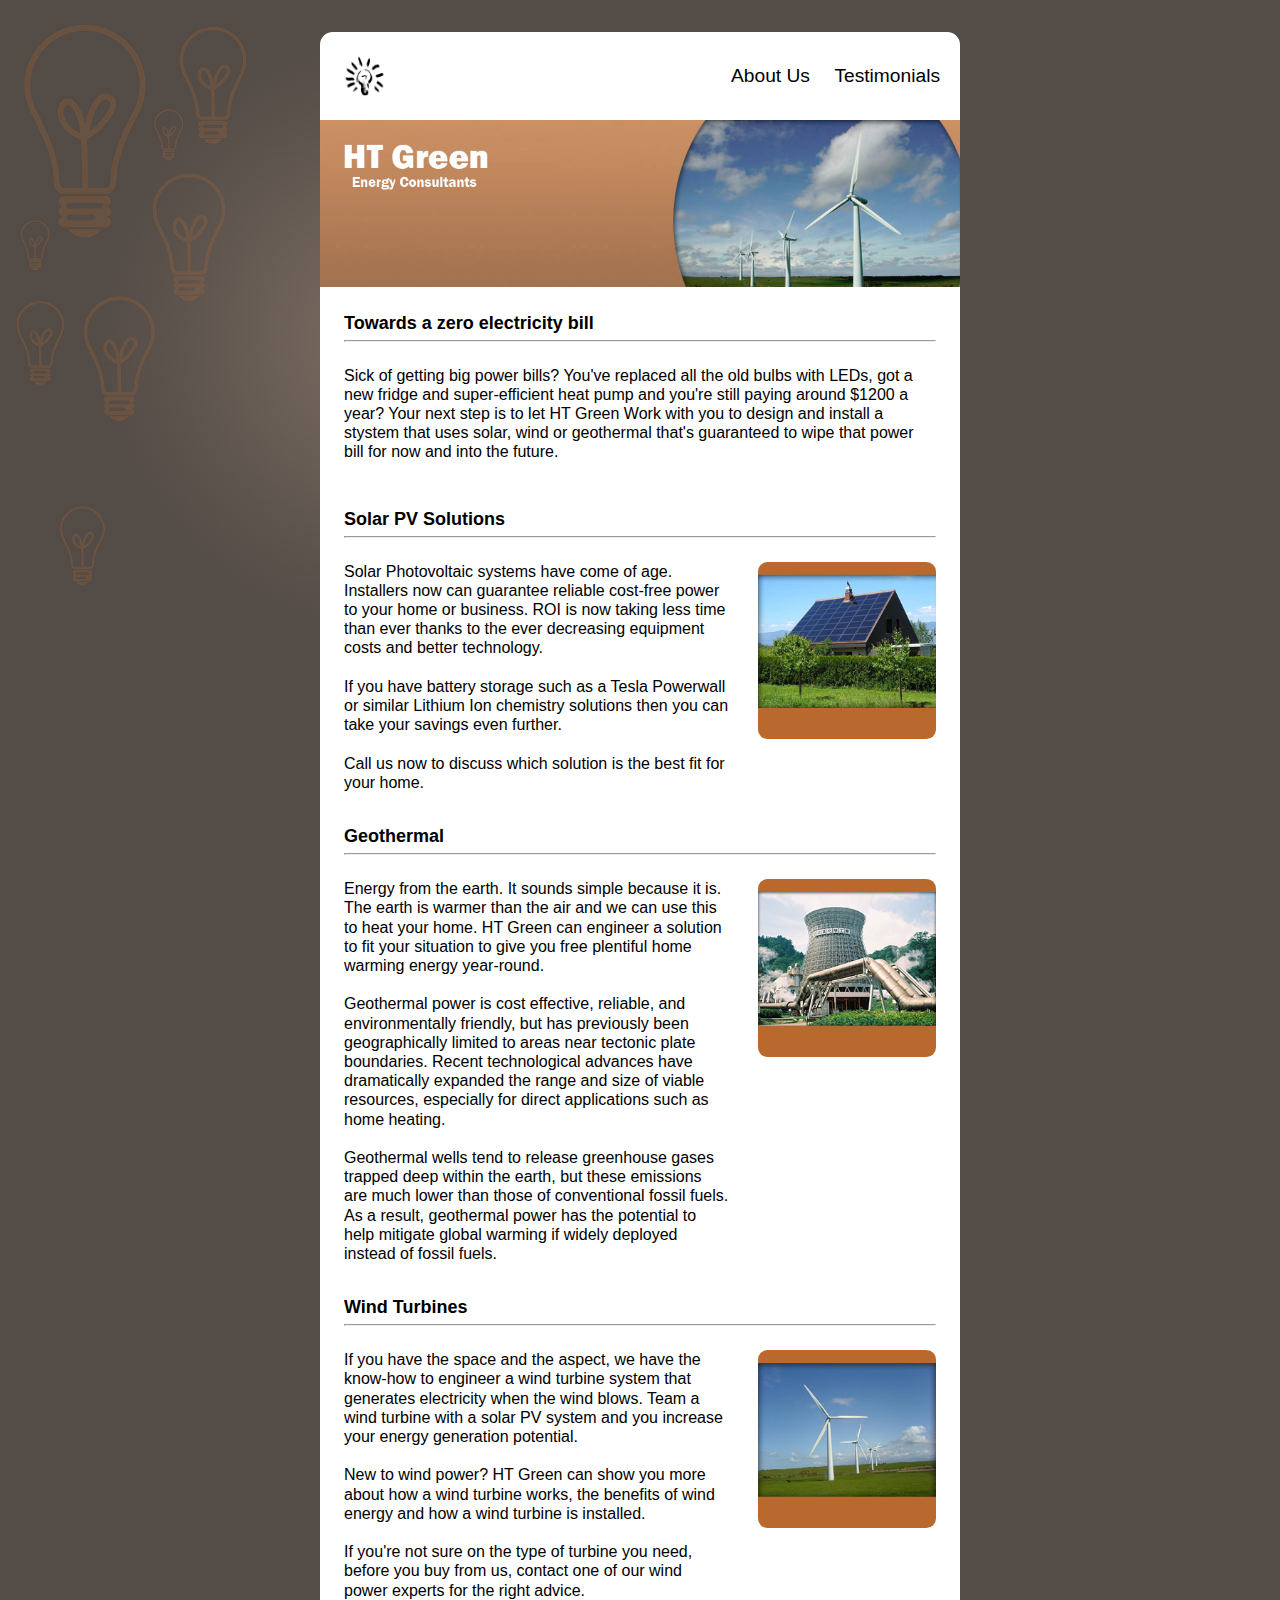
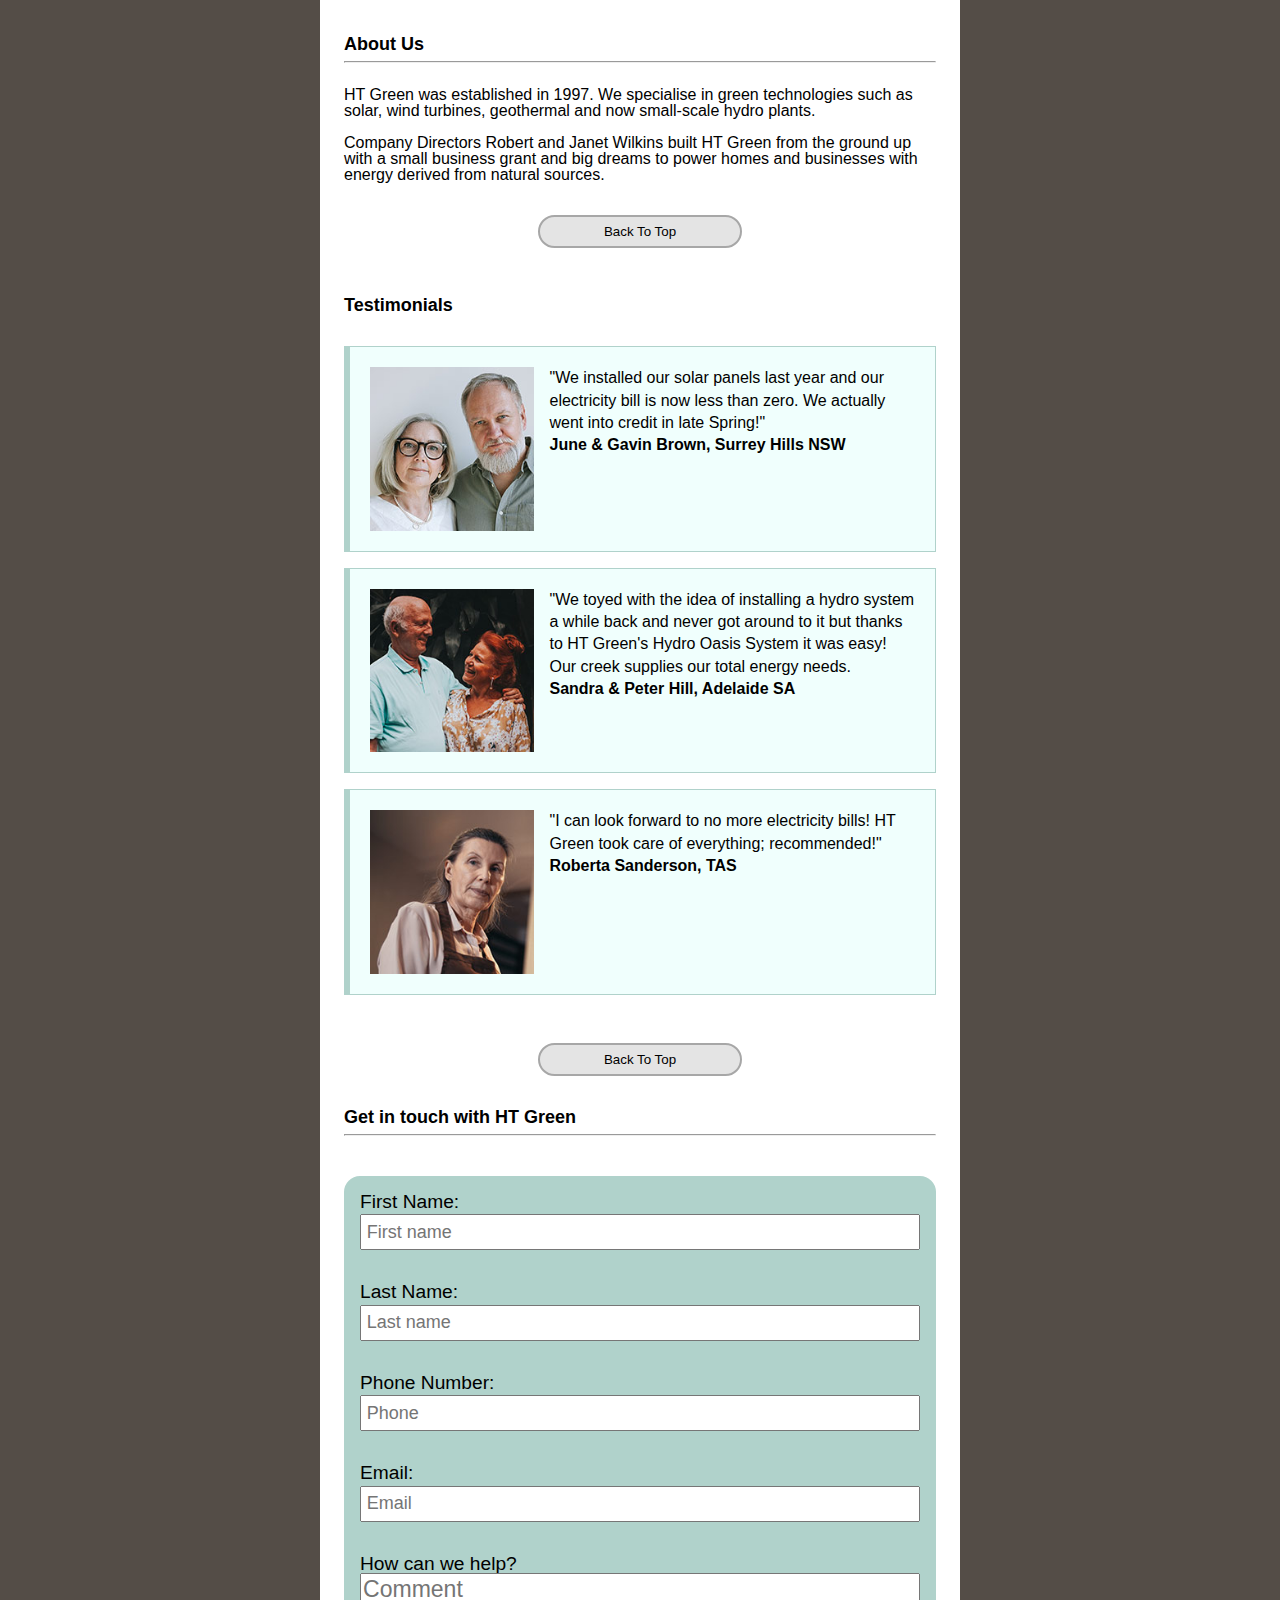
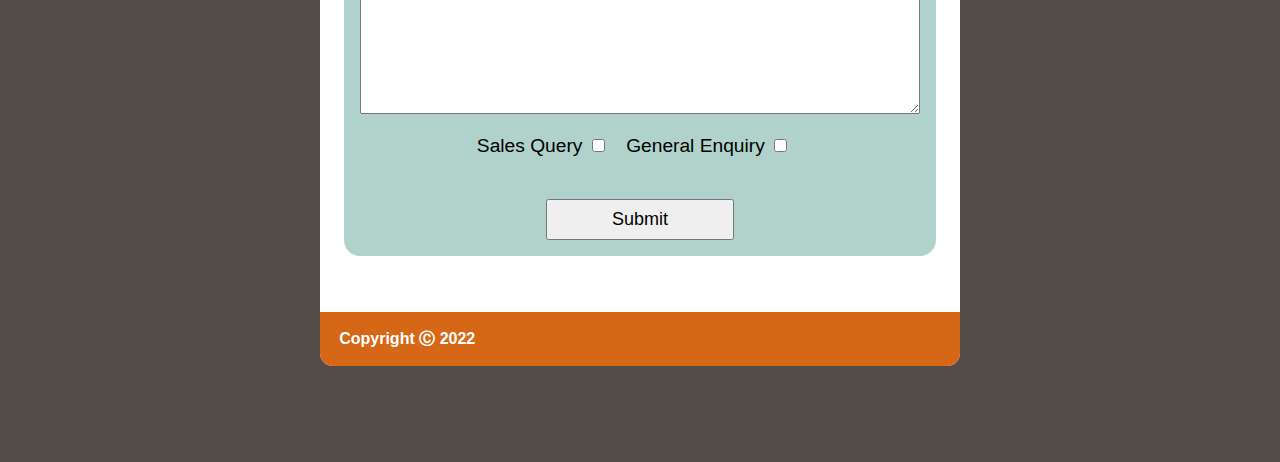
<file: index.html>
<!DOCTYPE html>
<html lang="en">
<head>
    <meta charset="UTF-8">
    <meta http-equiv="X-UA-Compatible" content="IE=edge">
    <meta name="viewport" content="width=device-width, initial-scale=1.0">
    <link href="reset.css" rel="stylesheet" media="screen">
    <link href="green.css" rel="stylesheet" type="text/css">
    <link href="https://fonts.googleapis.com/css2?family=Prompt:wght@200;600&display=swap" rel="stylesheet"> 
    <title>HT Green Energy Consultants</title>
</head>

<body>
    <main>
        <!--Navigation bar and logo-->
        <div class="navbar">
        <img src="images/logo32.png" id="logopic" alt="Lightbulb logo" width="100" height="100">
            <ul>
                <li><a href=#aboutus>About Us</a></li>
                <li><a href=#testimonials>Testimonials</a></li>
            </ul>
        </div>

        <!--Title image-->
        <section class="titleimage">
        <img src="images/htgreen-hero.jpg" alt="HT Green Energy Consultants" width="960" height="250">
        </section>

        <section class="content">

        <!--Main info and images-->
        <article class="information">
            <h2>Towards a zero electricity bill</h2>
            <hr>
            <br>
            <p>Sick of getting big power bills? You've replaced all the old bulbs with LEDs, got a new fridge and super-efficient
            heat pump and you're still paying around $1200 a year? Your next step is to let HT Green Work with you to design and
            install a stystem that uses solar, wind or geothermal that's guaranteed to wipe that power bill for now and into the
            future.
            </p>
        </article>

        <br>
        <br>
        <br>

        <article class="info">
            <h2>Solar PV Solutions</h2>
            <hr>
            <br>
            <p>Solar Photovoltaic systems have come of age. Installers now can guarantee 
            reliable cost-free power to your home or business. ROI is now taking less time 
            than ever thanks to the ever decreasing equipment costs and better technology.

            <br>
            <br>

            If you have battery storage such as a Tesla Powerwall or similar Lithium Ion 
            chemistry solutions then you can take your savings even further.

            <br>
            <br>

            Call us now to discuss which solution is the best fit for your home.
            </p>
            <img src="images/pv250.jpg" id="solarpic" alt="House with Solar Pannels" width="250" height="250">
        </article>

        <br>
        <br>
        <br>

        <article class="info">
            <h2>Geothermal</h2>
            <hr>
            <br>
            <p>Energy from the earth. It sounds simple because it is. The earth is warmer than 
                the air and we can use this to heat your home. HT Green can engineer a solution 
                to fit your situation to give you free plentiful home warming energy year-round.
            <br>
            <br>
                Geothermal power is cost effective, reliable, and environmentally friendly, but 
                has previously been geographically limited to areas near tectonic plate 
                boundaries. Recent technological advances have dramatically expanded the 
                range and size of viable resources, especially for direct applications such as 
                home heating.
            <br>
            <br>
                Geothermal wells tend to release greenhouse gases trapped deep within the 
                earth, but these emissions are much lower than those of conventional fossil fuels. 
                As a result, geothermal power has the potential to help mitigate global warming 
                if widely deployed instead of fossil fuels.
            </p>
            <img src="images/geo250.jpg" id="geopic" alt="Geothermic well" width="250" height="250">
        </article>

        <br>
        <br>
        <br>

        <article class="info">
            <h2>Wind Turbines</h2>
            <hr>
            <br>
            <p>If you have the space and the aspect, we have the know-how to engineer a 
                wind turbine system that generates electricity when the wind blows. Team a 
                wind turbine with a solar PV system and you increase your energy generation 
                potential.
            <br>
            <br>
                New to wind power? HT Green can show you more about how a wind turbine 
                works, the benefits of wind energy and how a wind turbine is installed.<br><br> 
                If you're not sure on the type of turbine you need, before you buy from us, 
                contact one of our wind power experts for the right advice.
            </p>
            <img src="images/turbine250.jpg" id="turbinepic" alt="Wind turbine" width="250" height="250">
        </article>

        <br>
        <br>
        <br>

        <article id="aboutus">
            <h2>About Us</h2>
            <hr>
            <br>
            <p>HT Green was established in 1997. We specialise in green technologies such as solar, wind turbines, geothermal and
            now small-scale hydro plants.
            <br>
            <br>
            <p>Company Directors Robert and Janet Wilkins built HT Green from the ground up with a small business grant and big
                dreams to power homes and businesses with energy derived from natural sources.
            </p>
        </article>

        <br>
        <br>

        <!--Back to top button-->
        <div class="b2top">
        <a href="#logopic" class="backtotop">Back To Top</a>
        </div>
        <br>
        <br>
        <br>
        
        <!--Testimonials-->
        <div id="testimonials">
            <h2>Testimonials</h2>

            <br>
            <br>

            <div class="review">
                <img src="images/j-g-brown-200.jpg" alt="Elderly couple" width="200" height="200">
                <p>"We installed our solar panels last year and our electricity bill is 
                    now less than zero. We actually went into credit in late Spring!"
                </p>
                <p><strong>June & Gavin Brown, Surrey Hills NSW</strong></p>
            </div>

            <br>

            <div class="review">
                <img src="images/s-p-hill-200.jpg" alt="Elderly couple" width="200" height="200">
                <p>"We toyed with the idea of installing a hydro system a while back 
                and never got around to it but thanks to HT Green's Hydro Oasis  
                System it was easy! Our creek supplies our total energy needs.
                </p>
                <p><strong>Sandra & Peter Hill, Adelaide SA</strong></p>
            </div>

            <br>

            <div class="review">
                <img src="images/r-sanderson-200.jpg" alt="Elderly woman" width="200" height="200">
                <p>"I can look forward to no more electricity bills! HT Green took  
                care of everything; recommended!"</p>
                <p><strong>Roberta Sanderson, TAS</strong></p>
            </div>
        </div>

        <br>
        <br>
        <br>

        <!--Back to top button-->
        <div class="b2top">
        <a href="#logopic" class="backtotop">Back To Top</a>
        </div>

        <br><br>

        <section class="getintouch">
        <h2>Get in touch with HT Green</h2>
        <hr>
        <br>
        <form action="thanks.html">
            <div class="userinformation">
            <label for="firstname">First Name:</label>
            <input type="text" id="firstname" name="firstname" placeholder="First name" required>
            <br>
            <label for="lastname">Last Name:</label>
            <input type="text" id="lastname" name="lastname" placeholder="Last name" required>
            <br>
            <label for="phone">Phone Number:</label>
            <input type="text" id="phone" name="phone" placeholder="Phone" required>
            <br>
            <label for="email">Email:</label>
            <input type="email" id="email" name="email" size="30" placeholder="Email" required>
            <br>
            <label for="enquiry">How can we help?</label>
            <textarea id="enquiry" name="enquiry" rows="5" cols="50" placeholder="Comment"></textarea>
            <br><br>
            </div>
            <div class="checkboxes">
            <label for="checkbox1">Sales Query</label>
            <input type="checkbox" id="checkbox1">
            <label for="checkbox2">General Enquiry</label>
            <input type="checkbox" id="checkbox2">
            <br><br>
            </div>
            <div class="buttonclass">
            <button type="submit" value="submit" >Submit</button>
            </div>
             


        </form>

        </section>
        </section>

        <br>
        <br>

        <footer>Copyright Ⓒ 2022</footer>
    </main>   
</body>
</html>

<!--Assesment Checklist
- DONE Coded using Semantic HTML.
- DONE Code supported by meaningful comments.
- DONE Code validated and free from errors.
- DONE Meaningful and correct title, charset and description meta tags included
- DONE Browser encoding set to English.
- DONE Fluid layout tested across browsers and free from errors.
- DONE CSS floats / clearing floats utilised to wrap copy around thumbnail images.
- DONE All assets load.
- DONE All links work.
- DONE Styled using external CSS. No inline or internal CSS.
- DONE Browser reset utilised.
- DONE Flexbox utilised to layout top menu navigation.
- DONE Final UI closely matches high-definition wireframe.
- DONE Custom fonts deployed using Google Fonts. 
- DONE All fonts, margins and padding sizes specified in rems.
- DONE Coded from scratch without using 3rd party frameworks (no Bootstrap, Tailwind or Foundation) and using industry standard IDE.
- DONE Latest version of your chosen IDE configured to use Emmet, Prettier & Live Server extensions.
- DONE Project file and folder names comply with best practice.
- DONE All deliverables submitted on or before the due date.

Forms Task Checklist
- Specify the action attribute to load a "thanks" page; use action="thanks.html" after they've clicked the Submit button.
- DONE Ensure each input has a unique ID.
- DONE Ensure the label for attribute matches the ID ( see video above @ 6 mins for detail on this) 
- DONE Correct input type for the data ( this triggers simple browser input validation functionality )
- DONE Name attribute; although not utilised here, this will be needed so server-side code can process the input (see above video @10 mins for more detail)
- DONE Add placeholder text to help usability (see video above @ 23 mins for more detail)
- DONE Your form adheres to effective layout hierarchy (important inputs should come first, such as first name, last name followed by less important inputs)
- DONE Use the required attribute on each input to "trigger" empty field alerts (see video @ 28 mins)
- DONE Include a Submit button
-->
</file>
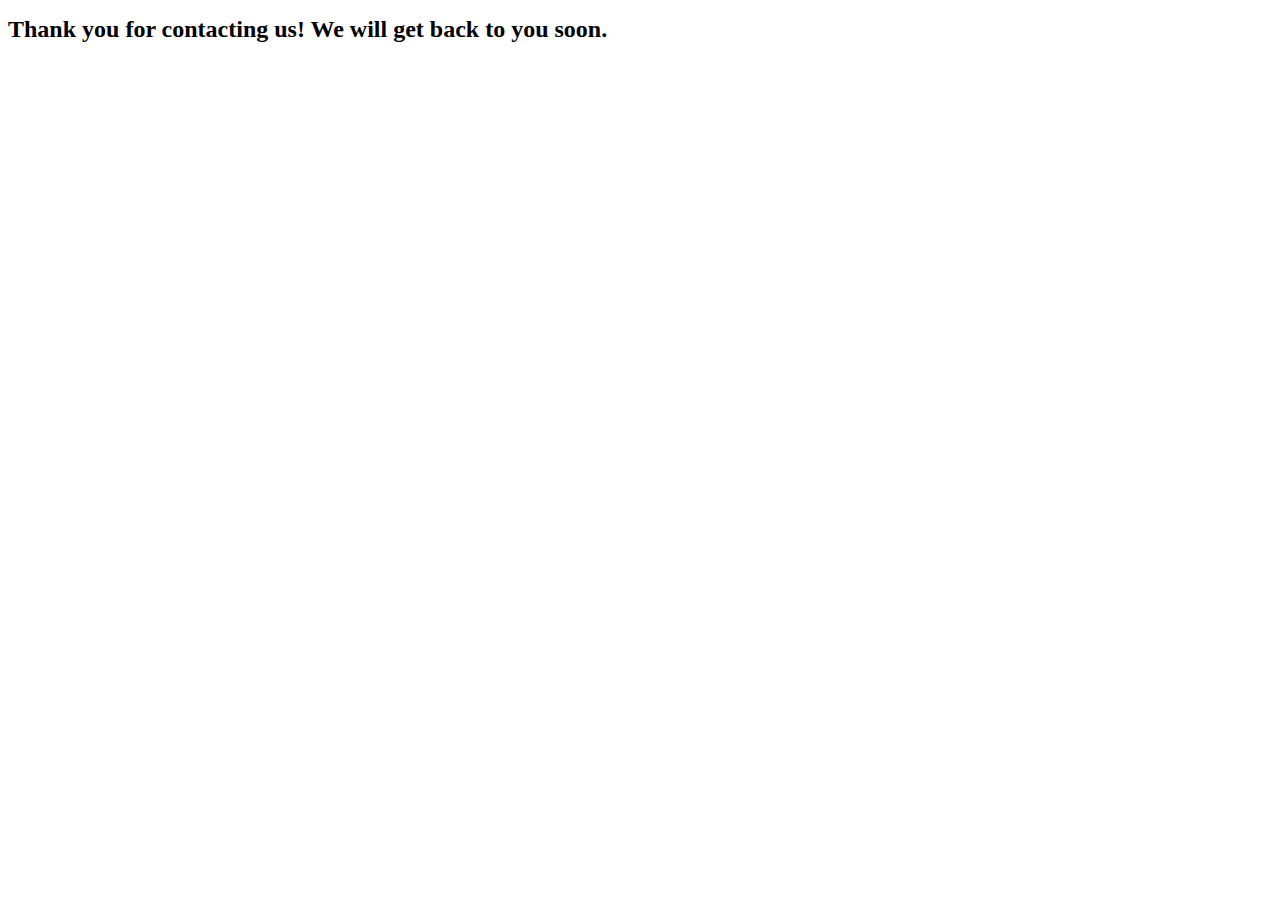
<file: thanks.html>
<!DOCTYPE html>
<html lang="en">
<head>
    <meta charset="UTF-8">
    <meta http-equiv="X-UA-Compatible" content="IE=edge">
    <meta name="viewport" content="width=device-width, initial-scale=1.0">
    <link href="thanks.css" rel="stylesheet" type="text/css">
    <title>Thank You!</title>
</head>
<body>
    <h1>Thank you for contacting us! We will get back to you soon.</h1>
    
</body>
</html>
</file>
<file: green.css>
* {
    font-family: 'Lato', sans-serif;
    box-sizing: border-box;
}

body {
    background: url("images/bg800bulbs.jpg");
    background-repeat: no-repeat;
    background-color: #544d47; 
}

main {
    background-color: white;
    margin: auto;
    margin-top: 2rem;
    margin-bottom: 6rem;
    width: 50vw;
    border-radius: 0.8rem;
}

.titleimage img {
    width: 100%;
    height: auto;
}

.content {
    padding: 1.5rem;
}

h2 {
    font-weight: 750;
    font-size: large;
}

nav img {
    width: 6%;
    height: 6%;
    padding-left: 0.4rem;
    padding-top: 0.4rem;
}


.navbar li {
    list-style: none;
    display: inline-block;
}

.navbar {
    display: flex;
    justify-content: space-between;
    align-items: center;
    padding-top: 1.25rem;
    padding-bottom: 1.25rem;
}

.navbar a {
    text-decoration: none;
    color: black;
    font-size: larger;
    padding-right: 1.25rem;

}

#logopic {
    margin: 0 0 0 0.4rem;
    width: 3.8rem;
    height: 3rem;
    padding-left: 1rem;  
}

.info {
    overflow: hidden;
    width: 100%;
    height: auto;
    display: inline-block;
}

.info img {
   border-radius: 0.6rem; 
   float: right;
   width: 30%;
   height: auto;
}

.info p {
    width: 65%;
    height: auto;
    display: inline-block;
}

.information p, .info p {
    line-height: 1.2rem;
}

strong {
    font-weight: 600;
}

.review {
    width: 100%;
    border: 0.01rem solid #b0d2cb;
    background-color: #f0fffd;
    border-left-width: 0.4rem;
    padding: 1.25rem;
    overflow: hidden;
}

.review img {
    float: left;
    margin-right: 1rem;
    height: auto;
    width: 30%;
}

.review p {
    margin-left: 1rem;
    display: block;
    line-height: 1.4rem;
    font-size: 1rem;
}

.b2top {
    width: 100%;
    display: flex;
    justify-content: center;
}

.backtotop {
    text-decoration: none;
    color: black;
    background: #e4e4e4;
    padding: 0.5rem 4rem;
    border: 0.125rem solid #a7a7a7;
    border-radius: 1.5rem;
    font-size: smaller;
    text-align: center;
}

.backtotop a {
    padding: 2rem;
    font-family: 'Lato', sans-serif;
    
}

form {
    margin-top: 1rem;
    border-radius: 1rem;
    background-color:#b0d2cb;
    padding: 1rem;
    font-size: larger;
  }
  
.userinformation input {
    margin:0.2rem 0 2rem 0rem ;
    width: 100%;
    height: 2rem;
    font-size: large;
    padding: 1rem 0.3rem;
  }
  
.userinformation textarea {
    width: 100%;
    font-size: larger;
  }
  
.checkboxes {
    text-align: center;
  }
  
.checkboxes input[type="checkbox"] {
    margin-right: 1rem;
  }
  
button {
    padding: 0.5rem 4rem;
    margin-top: 1.5rem;
    font-size: large;
  }

.buttonclass {
    margin: auto;
    text-align: center;
}

footer {
    background-color: #d66717;
    color: white;
    padding: 1.2rem;
    font-weight: 600;
    border-bottom-left-radius: 0.8rem;
    border-bottom-right-radius: 0.8rem;
}

@media (max-width: 768px) {
    
    h2 {
        font-size: larger;
    }

    .review img {
        width: 100%;
        padding-bottom: 1.5rem;
        float: none;
    }

    .info img {
        width: 100%;
        padding-top: 1rem;
        float: none;
    }

    .info p {
        text-align: center;
        float: none;
        width: 100%;
    }

    button {
        display: block;
        margin: 0.4rem auto;
        padding: 0.5rem 2rem;
    }

    .checkboxes {
        margin-left: 3rem;
        margin-right: 3rem;
    }

}
</file>
<file: thanks.css>
* {
    font-family: Cambria, Cochin, Georgia, Times, 'Times New Roman', serif;
    font-size: x-large;
}
</file>
